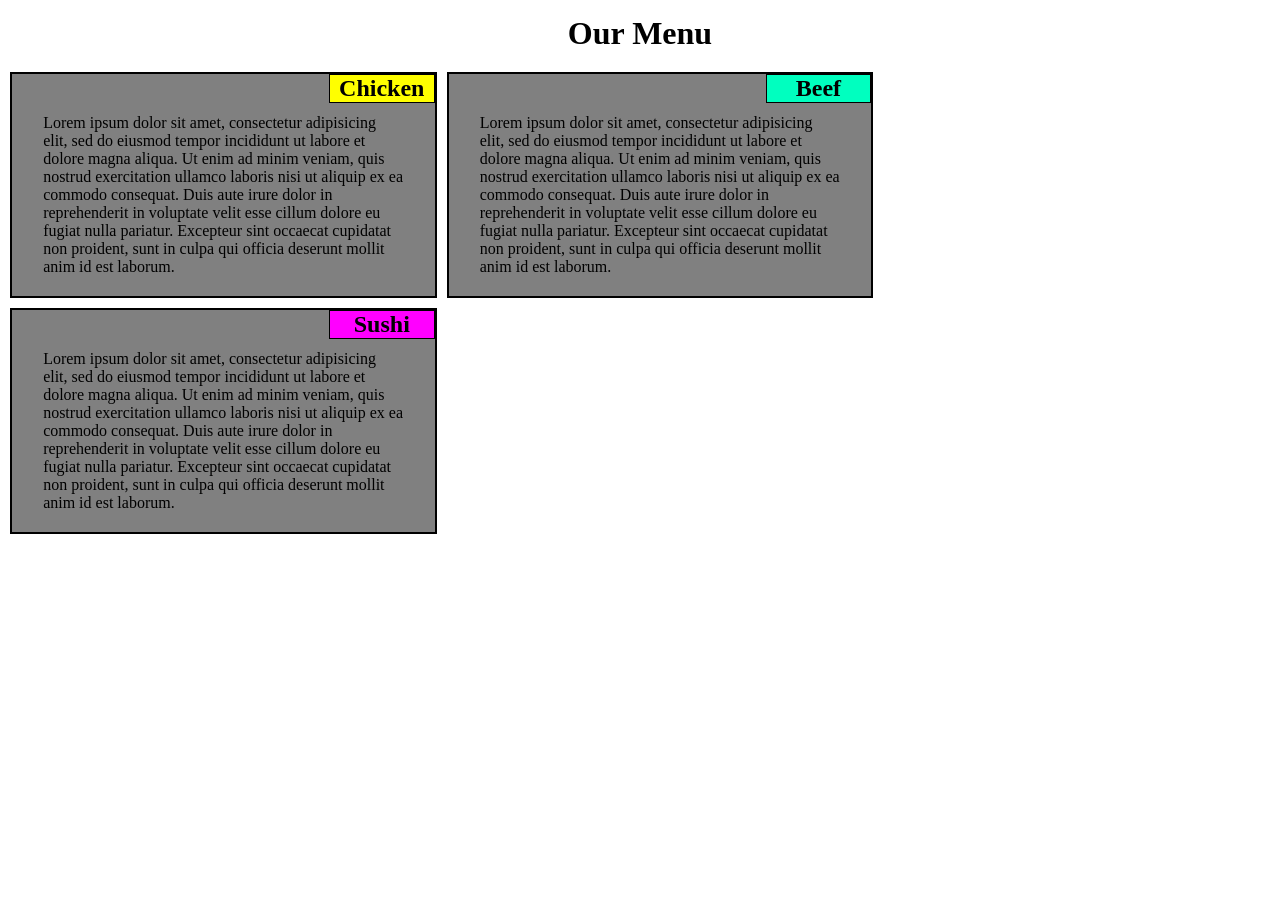
<file: mod_2_solution/index.html>
<!DOCTYPE html>
<html lang=zxx>
<head>
	<meta charset="utf-8">
	<meta name="viewport" content="width=device-width,initial scale=1">
	<title>Module2 solution</title>
	<link rel="Stylesheet" href="style.css">
</head>
<body>
	

	<h1>Our Menu</h1>
	<div class="row">
	
		<div class="col-lg-4 col-md-6">
			<h2 class="one" >Chicken</h2>
			<p>Lorem ipsum dolor sit amet, consectetur adipisicing elit, sed do eiusmod
			tempor incididunt ut labore et dolore magna aliqua. Ut enim ad minim veniam,
			quis nostrud exercitation ullamco laboris nisi ut aliquip ex ea commodo
			consequat. Duis aute irure dolor in reprehenderit in voluptate velit esse
			cillum dolore eu fugiat nulla pariatur. Excepteur sint occaecat cupidatat non
			proident, sunt in culpa qui officia deserunt mollit anim id est laborum.</p></div>
		
		<div class="col-lg-4 col-md-6">
			<h2 class="two">Beef</h2>
			<p>Lorem ipsum dolor sit amet, consectetur adipisicing elit, sed do eiusmod
			tempor incididunt ut labore et dolore magna aliqua. Ut enim ad minim veniam,
			quis nostrud exercitation ullamco laboris nisi ut aliquip ex ea commodo
			consequat. Duis aute irure dolor in reprehenderit in voluptate velit esse
			cillum dolore eu fugiat nulla pariatur. Excepteur sint occaecat cupidatat non
			proident, sunt in culpa qui officia deserunt mollit anim id est laborum.</p></div>

		<div class="col-lg-4 col-md-6">
			<h2 class="three">Sushi</h2>
			<p>Lorem ipsum dolor sit amet, consectetur adipisicing elit, sed do eiusmod
			tempor incididunt ut labore et dolore magna aliqua. Ut enim ad minim veniam,
			quis nostrud exercitation ullamco laboris nisi ut aliquip ex ea commodo
			consequat. Duis aute irure dolor in reprehenderit in voluptate velit esse
			cillum dolore eu fugiat nulla pariatur. Excepteur sint occaecat cupidatat non
			proident, sunt in culpa qui officia deserunt mollit anim id est laborum. </p></div>
	</div>

</body>
</html>
</file>
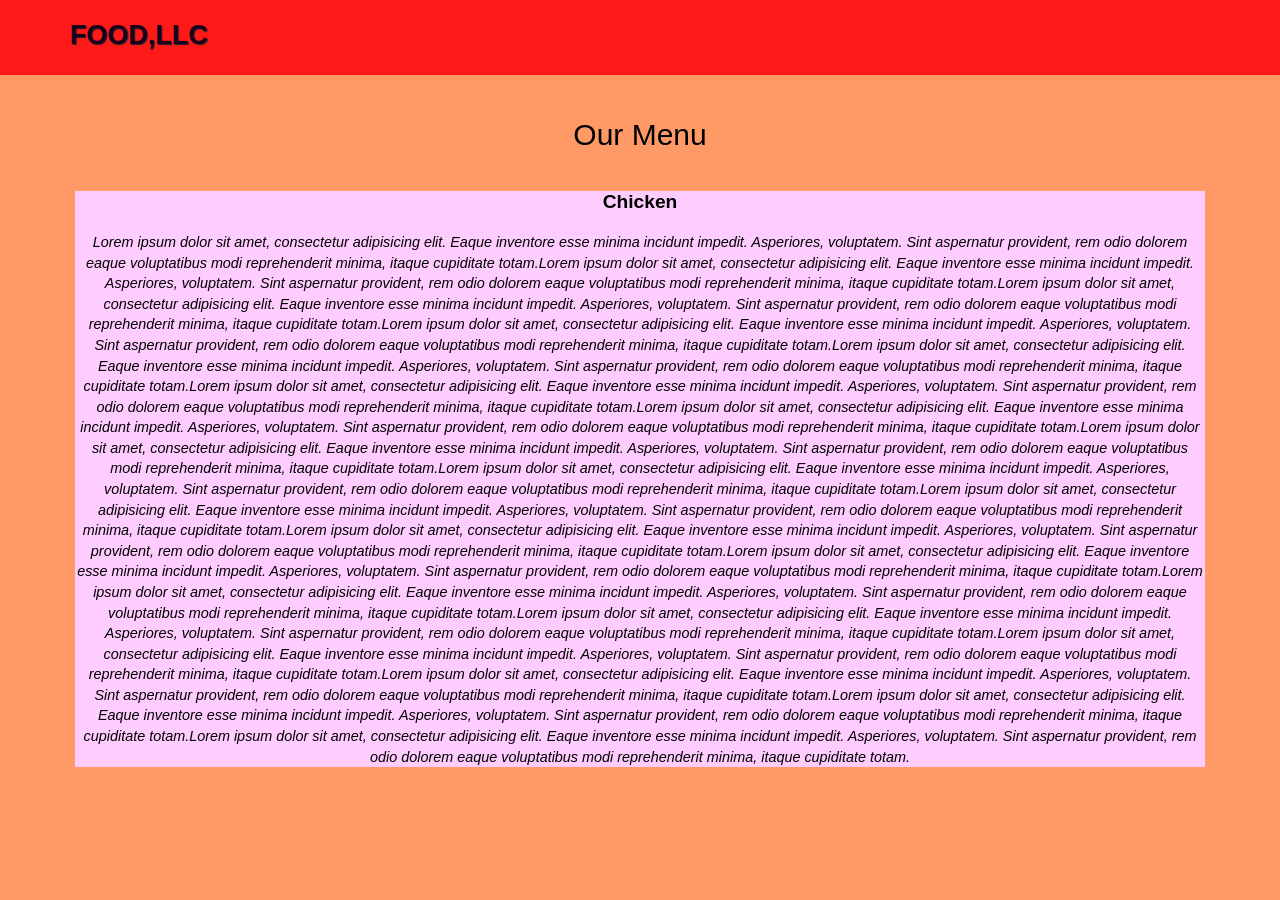
<file: mod_3_solution/index.html>
<!doctype html>
<html lang="en">
	<head>
		<meta charset="utf-8">
		<meta http-equiv="X-UA-Compatible" content="IE=edge">
		<meta name="viewport" content="width=device-width, initial-scale=1">
		<title>Assignment solution for module 3</title>
		
		
		<!-- Latest compiled and minified CSS -->
		<link rel="stylesheet" href="https://maxcdn.bootstrapcdn.com/bootstrap/3.4.1/css/bootstrap.min.css">
		<link rel="stylesheet" href="style.css">
		<!-- jQuery library -->
		<script src="https://ajax.googleapis.com/ajax/libs/jquery/3.5.1/jquery.min.js"></script>

		<!-- Latest compiled JavaScript -->
		<script src="https://maxcdn.bootstrapcdn.com/bootstrap/3.4.1/js/bootstrap.min.js"></script>
		
	</head>
	<body>
		<header>
			<nav id="header-nav" class="navbar navbar-default">
				<div class="container">
					
					<div class="navbar-brand">
						<a href="index.html" class="pull-left"><h1>Food,LLC</h1></a> <!--PUTTING THE RESTAURANTS NAME-->
						
					</div>
					<button type="button" class="navbar-toggle collapsed" data-toggle="collapse" data-target="#collapsable-nav" aria-expanded="false"> <!--PUTTING THE COLLAPSIBLE MENU-->
						<span class="sr-only">Toggle navigation</span>
						<span class="icon-bar"></span>
						<span class="icon-bar"></span>
						<span class="icon-bar"></span>
					</button>
				</div>
			</nav>
		</header>
			<div id="dropdown" class="container">
				<div id="collapsable-nav" class="collapse navbar-collapse">
					<ul id="nav-list" class="nav navbar-nav navbar-right">
					
					<div class="col-xs-12">
						
						<li class="visible-xs">
							<a href="#">
							Chicken
						</a>
					</li>
					</div>

					<div class="col-xs-12">
						<li class="visible-xs">
							<a href="#">
								Beef
							</a>
						</li>
					</div>
					<div class="col-xs-12">
							<li class="visible-xs">
								<a href="#">
									Sushi
								</a>
							</li>
					</div>
					</ul>
				</div>
			</div>	


			<div id="main-content" class="container">	
				<h2 id="menu-title" class="text-center">Our Menu</h2>

				<section class="row">
					<div class=" item-box scol-xs-12">
					<h3 class="item-title">Chicken</h3>
            <p class="item-details">Lorem ipsum dolor sit amet, consectetur adipisicing elit. Eaque inventore esse minima incidunt impedit. Asperiores, voluptatem. Sint aspernatur provident, rem odio dolorem eaque voluptatibus modi reprehenderit minima, itaque cupiditate totam.Lorem ipsum dolor sit amet, consectetur adipisicing elit. Eaque inventore esse minima incidunt impedit. Asperiores, voluptatem. Sint aspernatur provident, rem odio dolorem eaque voluptatibus modi reprehenderit minima, itaque cupiditate totam.Lorem ipsum dolor sit amet, consectetur adipisicing elit. Eaque inventore esse minima incidunt impedit. Asperiores, voluptatem. Sint aspernatur provident, rem odio dolorem eaque voluptatibus modi reprehenderit minima, itaque cupiditate totam.Lorem ipsum dolor sit amet, consectetur adipisicing elit. Eaque inventore esse minima incidunt impedit. Asperiores, voluptatem. Sint aspernatur provident, rem odio dolorem eaque voluptatibus modi reprehenderit minima, itaque cupiditate totam.Lorem ipsum dolor sit amet, consectetur adipisicing elit. Eaque inventore esse minima incidunt impedit. Asperiores, voluptatem. Sint aspernatur provident, rem odio dolorem eaque voluptatibus modi reprehenderit minima, itaque cupiditate totam.Lorem ipsum dolor sit amet, consectetur adipisicing elit. Eaque inventore esse minima incidunt impedit. Asperiores, voluptatem. Sint aspernatur provident, rem odio dolorem eaque voluptatibus modi reprehenderit minima, itaque cupiditate totam.Lorem ipsum dolor sit amet, consectetur adipisicing elit. Eaque inventore esse minima incidunt impedit. Asperiores, voluptatem. Sint aspernatur provident, rem odio dolorem eaque voluptatibus modi reprehenderit minima, itaque cupiditate totam.Lorem ipsum dolor sit amet, consectetur adipisicing elit. Eaque inventore esse minima incidunt impedit. Asperiores, voluptatem. Sint aspernatur provident, rem odio dolorem eaque voluptatibus modi reprehenderit minima, itaque cupiditate totam.Lorem ipsum dolor sit amet, consectetur adipisicing elit. Eaque inventore esse minima incidunt impedit. Asperiores, voluptatem. Sint aspernatur provident, rem odio dolorem eaque voluptatibus modi reprehenderit minima, itaque cupiditate totam.Lorem ipsum dolor sit amet, consectetur adipisicing elit. Eaque inventore esse minima incidunt impedit. Asperiores, voluptatem. Sint aspernatur provident, rem odio dolorem eaque voluptatibus modi reprehenderit minima, itaque cupiditate totam.Lorem ipsum dolor sit amet, consectetur adipisicing elit. Eaque inventore esse minima incidunt impedit. Asperiores, voluptatem. Sint aspernatur provident, rem odio dolorem eaque voluptatibus modi reprehenderit minima, itaque cupiditate totam.Lorem ipsum dolor sit amet, consectetur adipisicing elit. Eaque inventore esse minima incidunt impedit. Asperiores, voluptatem. Sint aspernatur provident, rem odio dolorem eaque voluptatibus modi reprehenderit minima, itaque cupiditate totam.Lorem ipsum dolor sit amet, consectetur adipisicing elit. Eaque inventore esse minima incidunt impedit. Asperiores, voluptatem. Sint aspernatur provident, rem odio dolorem eaque voluptatibus modi reprehenderit minima, itaque cupiditate totam.Lorem ipsum dolor sit amet, consectetur adipisicing elit. Eaque inventore esse minima incidunt impedit. Asperiores, voluptatem. Sint aspernatur provident, rem odio dolorem eaque voluptatibus modi reprehenderit minima, itaque cupiditate totam.Lorem ipsum dolor sit amet, consectetur adipisicing elit. Eaque inventore esse minima incidunt impedit. Asperiores, voluptatem. Sint aspernatur provident, rem odio dolorem eaque voluptatibus modi reprehenderit minima, itaque cupiditate totam.Lorem ipsum dolor sit amet, consectetur adipisicing elit. Eaque inventore esse minima incidunt impedit. Asperiores, voluptatem. Sint aspernatur provident, rem odio dolorem eaque voluptatibus modi reprehenderit minima, itaque cupiditate totam.Lorem ipsum dolor sit amet, consectetur adipisicing elit. Eaque inventore esse minima incidunt impedit. Asperiores, voluptatem. Sint aspernatur provident, rem odio dolorem eaque voluptatibus modi reprehenderit minima, itaque cupiditate totam.Lorem ipsum dolor sit amet, consectetur adipisicing elit. Eaque inventore esse minima incidunt impedit. Asperiores, voluptatem. Sint aspernatur provident, rem odio dolorem eaque voluptatibus modi reprehenderit minima, itaque cupiditate totam.</p> 
			</div>
		</section>
	</body>
</html>
</file>
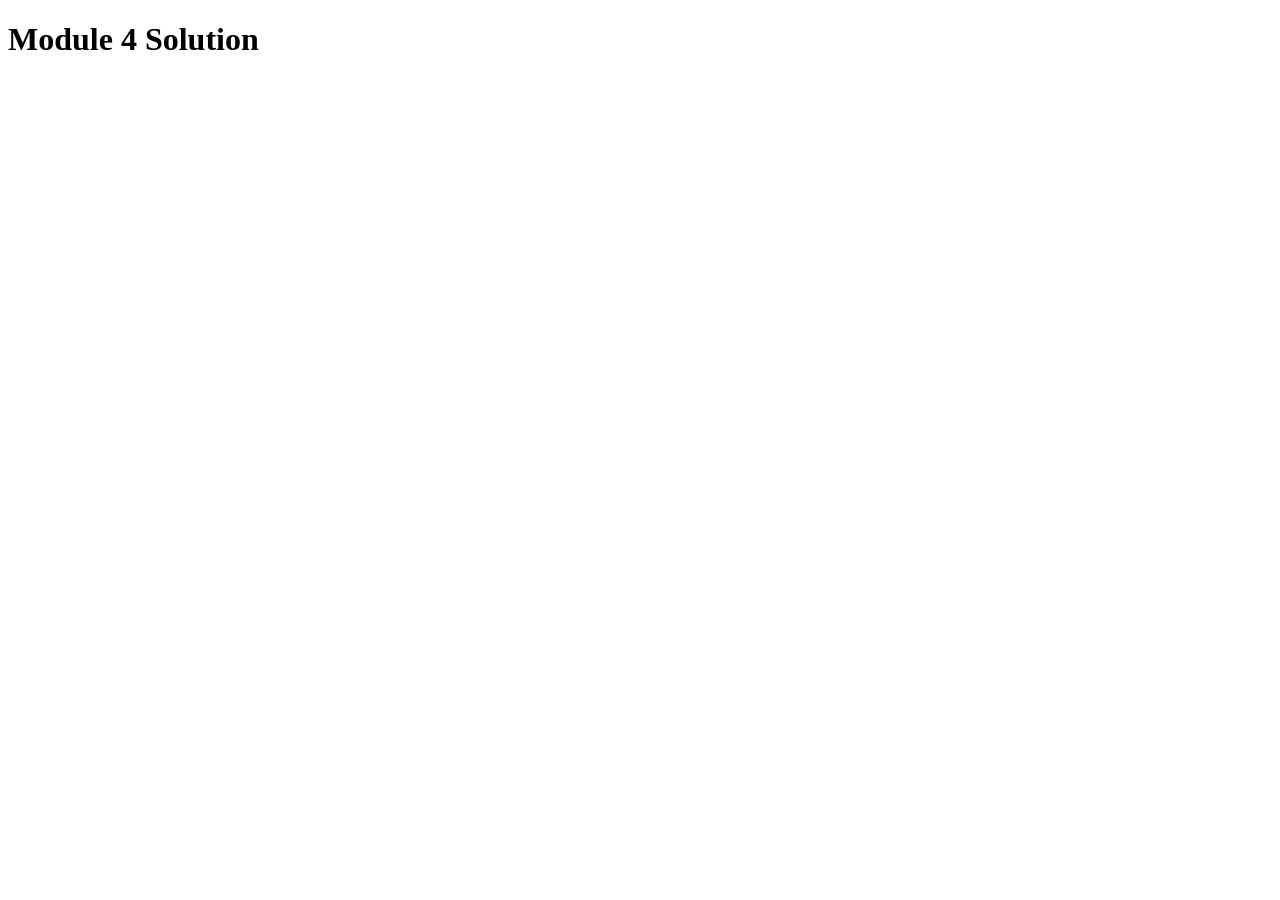
<file: mod_4_solution/index.html>
<!DOCTYPE html>
<html>
<head>
  <meta charset="utf-8">
  <title>Module 4 Solution</title>
  <script src="SpeakHello.js"></script>
  <script src="SpeakGoodBye.js"></script>
  <script src="script.js"></script>
</head>
<body>
  <h1>Module 4 Solution</h1>
</body>
</html>
</file>
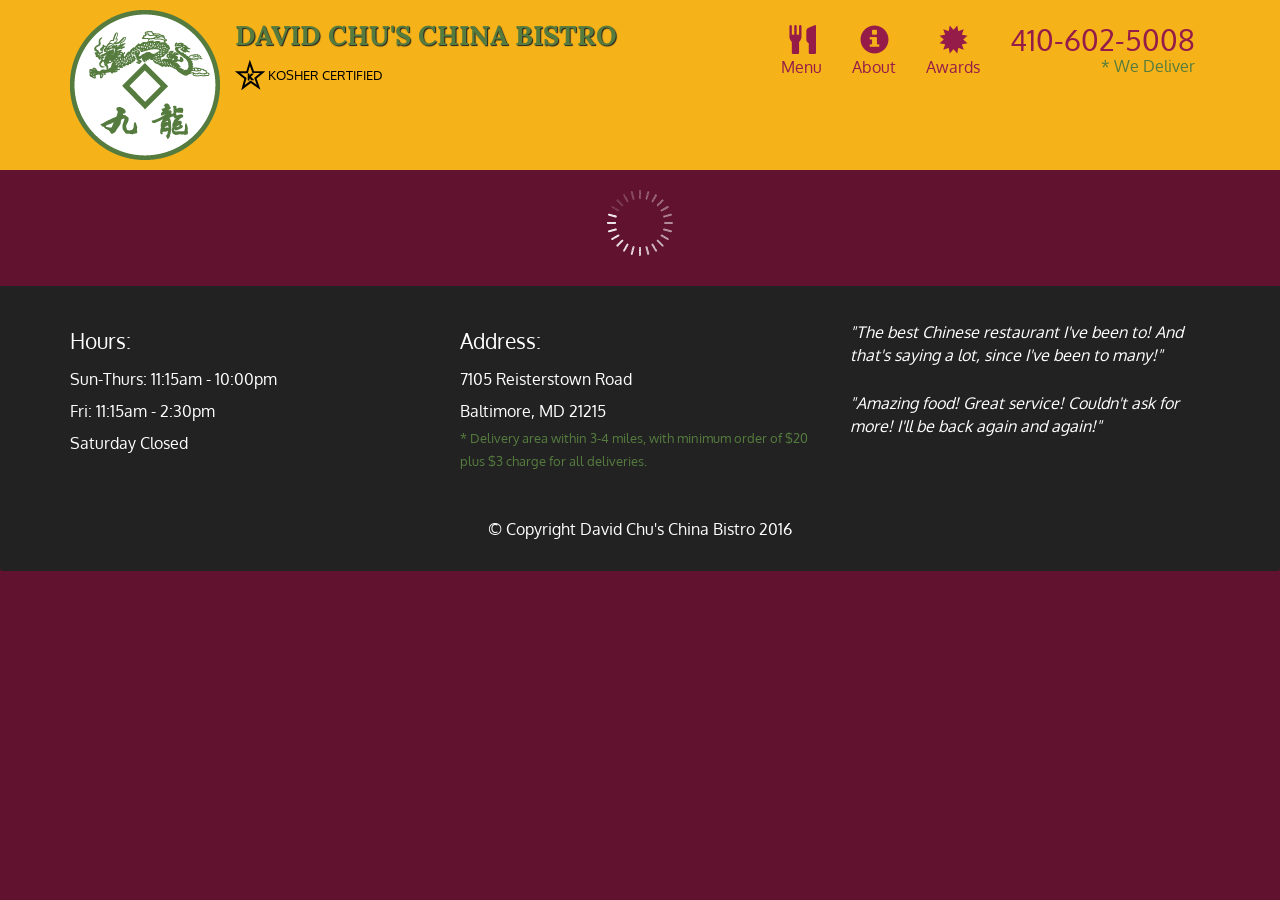
<file: mod_5_solution/index.html>
<!doctype html>
<html lang="en">
  <head>
    <meta charset="utf-8">
    <meta http-equiv="X-UA-Compatible" content="IE=edge">
    <meta name="viewport" content="width=device-width, initial-scale=1">
    <title>David Chu's China Bistro</title>
    <link rel="stylesheet" href="css/bootstrap.min.css">
    <link rel="stylesheet" href="css/styles.css">
    <link href='https://fonts.googleapis.com/css?family=Oxygen:400,300,700' rel='stylesheet' type='text/css'>
    <link href='https://fonts.googleapis.com/css?family=Lora' rel='stylesheet' type='text/css'>
  </head>
<body>
  <header>
    <nav id="header-nav" class="navbar navbar-default">
      <div class="container">
        <div class="navbar-header">
          <a href="index.html" class="pull-left visible-md visible-lg">
            <div id="logo-img" alt="Logo image"></div>
          </a>

          <div class="navbar-brand">
            <a href="index.html"><h1>David Chu's China Bistro</h1></a>
            <p>
              <img src="images/star-k-logo.png" alt="Kosher certification">
              <span>Kosher Certified</span>
            </p>
          </div>

          <button id="navbarToggle" type="button" class="navbar-toggle collapsed" data-toggle="collapse" data-target="#collapsable-nav" aria-expanded="false">
            <span class="sr-only">Toggle navigation</span>
            <span class="icon-bar"></span>
            <span class="icon-bar"></span>
            <span class="icon-bar"></span>
          </button>
        </div>
        
        <div id="collapsable-nav" class="collapse navbar-collapse">
           <ul id="nav-list" class="nav navbar-nav navbar-right">
            <li id="navHomeButton" class="visible-xs active">
              <a href="index.html">
                <span class="glyphicon glyphicon-home"></span> Home</a>
            </li>
            <li id="navMenuButton">
              <a href="#" onclick="$dc.loadMenuCategories();">
                <span class="glyphicon glyphicon-cutlery"></span><br class="hidden-xs"> Menu</a>
            </li>
            <li>
              <a href="#">
                <span class="glyphicon glyphicon-info-sign"></span><br class="hidden-xs"> About</a>
            </li>
            <li>
              <a href="#">
                <span class="glyphicon glyphicon-certificate"></span><br class="hidden-xs"> Awards</a>
            </li>
            <li id="phone" class="hidden-xs">
              <a href="tel:410-602-5008">
                <span>410-602-5008</span></a><div>* We Deliver</div>
            </li>
          </ul><!-- #nav-list -->
        </div><!-- .collapse .navbar-collapse -->
      </div><!-- .container -->
    </nav><!-- #header-nav -->
  </header>

  <div id="call-btn" class="visible-xs">
    <a class="btn" href="tel:410-602-5008">
    <span class="glyphicon glyphicon-earphone"></span>
    410-602-5008
    </a>
  </div>
  <div id="xs-deliver" class="text-center visible-xs">* We Deliver</div>

  <div id="main-content" class="container"></div>

  <footer class="panel-footer">
    <div class="container">
      <div class="row">
        <section id="hours" class="col-sm-4">
          <span>Hours:</span><br>
          Sun-Thurs: 11:15am - 10:00pm<br>
          Fri: 11:15am - 2:30pm<br>
          Saturday Closed
          <hr class="visible-xs">
        </section>
        <section id="address" class="col-sm-4">
          <span>Address:</span><br>
          7105 Reisterstown Road<br>
          Baltimore, MD 21215
          <p>* Delivery area within 3-4 miles, with minimum order of $20 plus $3 charge for all deliveries.</p>
          <hr class="visible-xs">
        </section>
        <section id="testimonials" class="col-sm-4">
          <p>"The best Chinese restaurant I've been to! And that's saying a lot, since I've been to many!"</p>
          <p>"Amazing food! Great service! Couldn't ask for more! I'll be back again and again!"</p>
        </section>
      </div>
      <div class="text-center">&copy; Copyright David Chu's China Bistro 2016</div>
    </div>
  </footer>

  <!-- jQuery (Bootstrap JS plugins depend on it) -->
  <script src="js/jquery-2.1.4.min.js"></script>
  <script src="js/bootstrap.min.js"></script>
  <script src="js/ajax-utils.js"></script>
  <script src="js/script.js"></script>
</body>
</html>
</file>
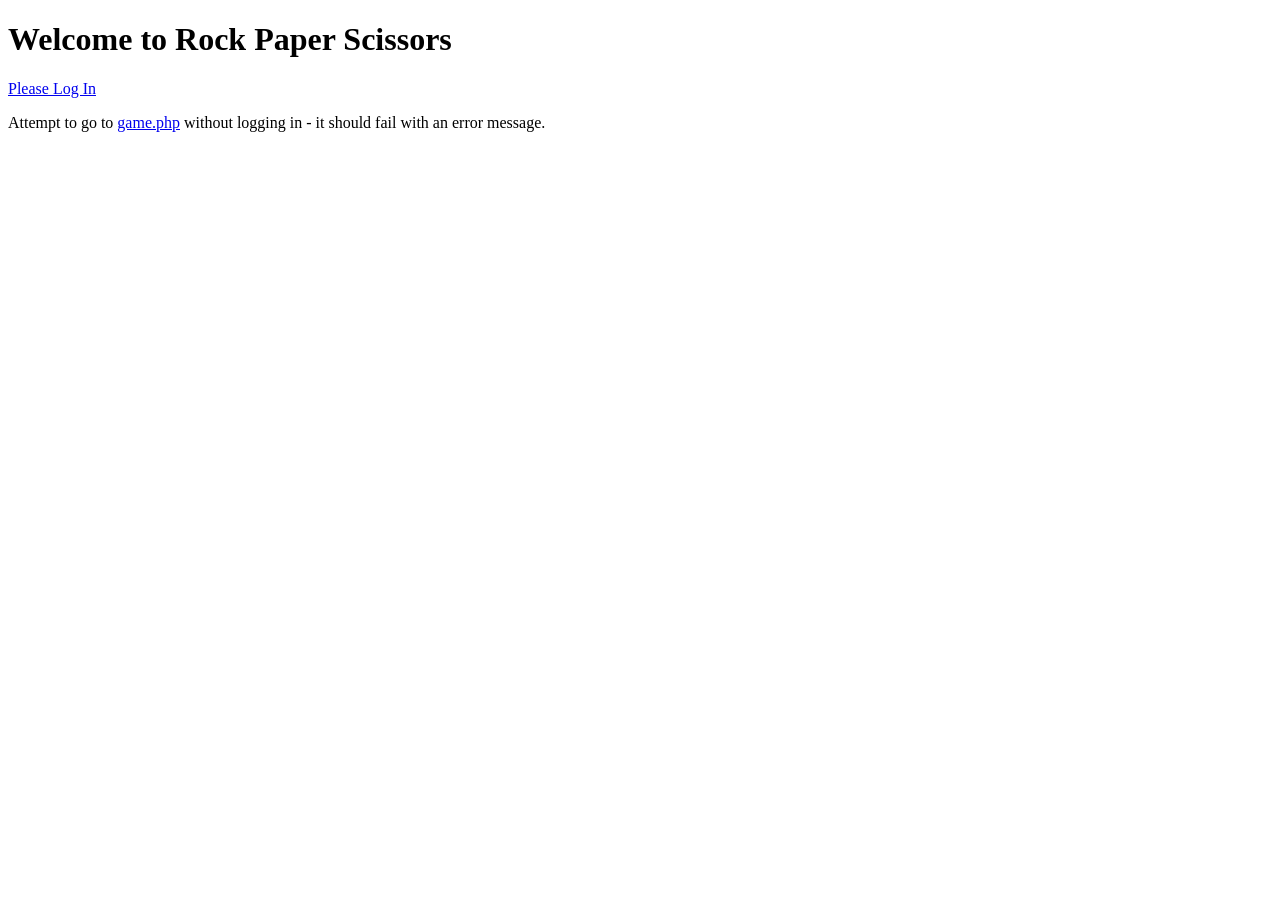
<file: RockPaperScissors/index.html>
<!DOCTYPE html>
<html>
	<head>
		<title>Meghna Dutta 82cdf867- Broken Rock Paper Scissors</title>
		<?php require_once "bootstrap.php"; ?>
	</head>
	<body>
		<div class="container">

		<h1>Welcome to Rock Paper Scissors</h1>
		<p>
			<a href="login.php">Please Log In</a>
		</p>
		<p>
			Attempt to go to <a href="game.php">game.php</a> without logging in - it should fail with an error message.
		</p>

		</div>
	</body>
</html>
</file>
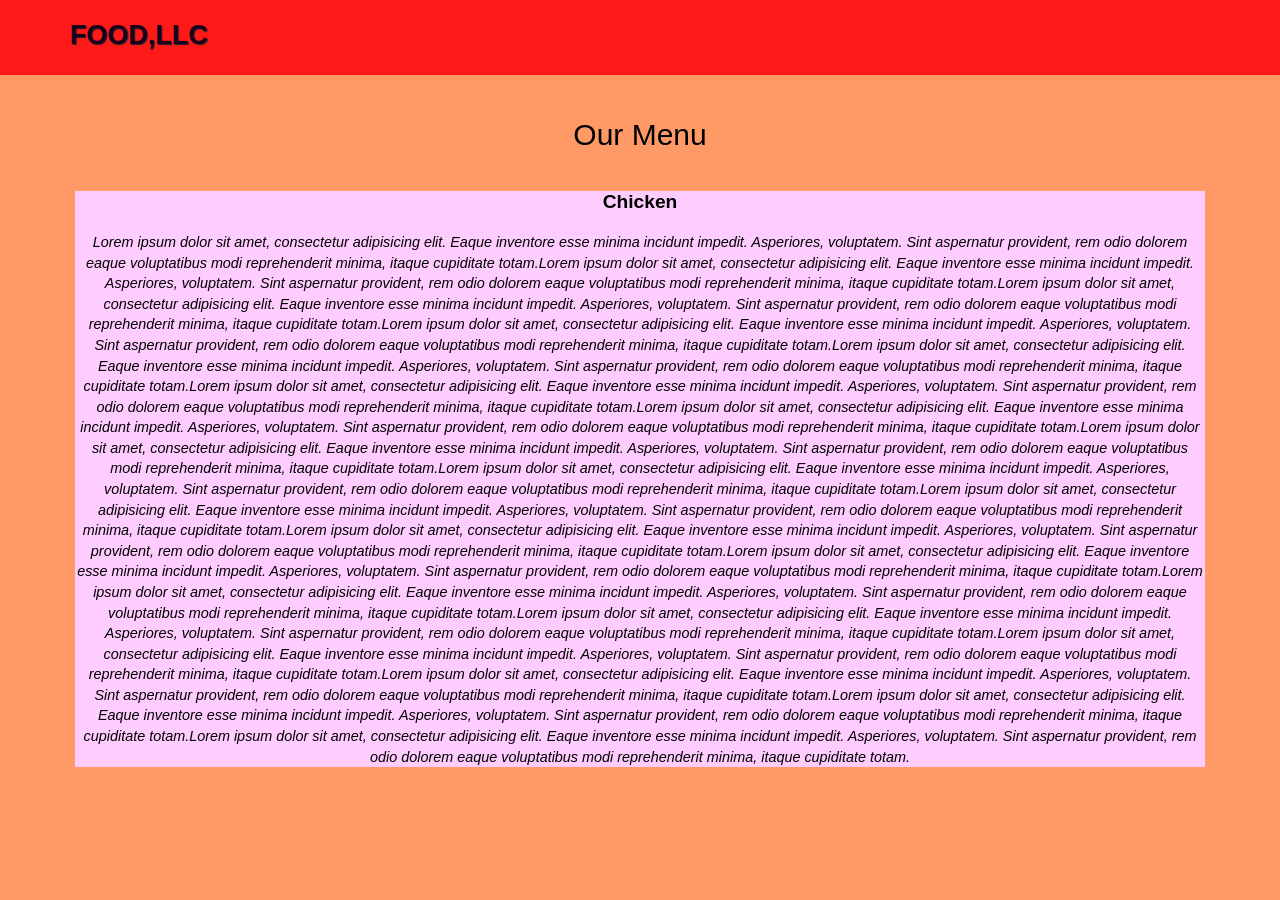
<file: mod_3_solution/index1.html>
<!doctype html>
<html lang="en">
	<head>
		<meta charset="utf-8">
		<meta http-equiv="X-UA-Compatible" content="IE=edge">
		<meta name="viewport" content="width=device-width, initial-scale=1">
		<title>Assignment solution for module 3</title>
		
		
		<!-- Latest compiled and minified CSS -->
		<link rel="stylesheet" href="https://maxcdn.bootstrapcdn.com/bootstrap/3.4.1/css/bootstrap.min.css">
		<link rel="stylesheet" href="styles1.css">
		<!-- jQuery library -->
		<script src="https://ajax.googleapis.com/ajax/libs/jquery/3.5.1/jquery.min.js"></script>

		<!-- Latest compiled JavaScript -->
		<script src="https://maxcdn.bootstrapcdn.com/bootstrap/3.4.1/js/bootstrap.min.js"></script>
		
	</head>
	<body>
		<header>
			<nav id="header-nav" class="navbar navbar-default">
				<div class="container">
					
					<div class="navbar-brand">
						<a href="index1.html" class="pull-left"><h1>Food,LLC</h1></a> <!--PUTTING THE RESTAURANTS NAME-->
						
					</div>
					<button type="button" class="navbar-toggle collapsed" data-toggle="collapse" data-target="#collapsable-nav" aria-expanded="false"> <!--PUTTING THE COLLAPSIBLE MENU-->
						<span class="sr-only">Toggle navigation</span>
						<span class="icon-bar"></span>
						<span class="icon-bar"></span>
						<span class="icon-bar"></span>
					</button>
				</div>
			</nav>
		</header>
			<div id="dropdown" class="container">
				<div id="collapsable-nav" class="collapse navbar-collapse">
					<ul id="nav-list" class="nav navbar-nav navbar-right">
					
					<div class="col-xs-12">
						
						<li class="visible-xs">
							<a href="#">
							Chicken
						</a>
					</li>
					</div>

					<div class="col-xs-12">
						<li class="visible-xs">
							<a href="#">
								Beef
							</a>
						</li>
					</div>
					<div class="col-xs-12">
							<li class="visible-xs">
								<a href="#">
									Sushi
								</a>
							</li>
					</div>
					</ul>
				</div>
			</div>	


			<div id="main-content" class="container">	
				<h2 id="menu-title" class="text-center">Our Menu</h2>

				<section class="row">
					<div class=" item-box scol-xs-12">
					<h3 class="item-title">Chicken</h3>
            <p class="item-details">Lorem ipsum dolor sit amet, consectetur adipisicing elit. Eaque inventore esse minima incidunt impedit. Asperiores, voluptatem. Sint aspernatur provident, rem odio dolorem eaque voluptatibus modi reprehenderit minima, itaque cupiditate totam.Lorem ipsum dolor sit amet, consectetur adipisicing elit. Eaque inventore esse minima incidunt impedit. Asperiores, voluptatem. Sint aspernatur provident, rem odio dolorem eaque voluptatibus modi reprehenderit minima, itaque cupiditate totam.Lorem ipsum dolor sit amet, consectetur adipisicing elit. Eaque inventore esse minima incidunt impedit. Asperiores, voluptatem. Sint aspernatur provident, rem odio dolorem eaque voluptatibus modi reprehenderit minima, itaque cupiditate totam.Lorem ipsum dolor sit amet, consectetur adipisicing elit. Eaque inventore esse minima incidunt impedit. Asperiores, voluptatem. Sint aspernatur provident, rem odio dolorem eaque voluptatibus modi reprehenderit minima, itaque cupiditate totam.Lorem ipsum dolor sit amet, consectetur adipisicing elit. Eaque inventore esse minima incidunt impedit. Asperiores, voluptatem. Sint aspernatur provident, rem odio dolorem eaque voluptatibus modi reprehenderit minima, itaque cupiditate totam.Lorem ipsum dolor sit amet, consectetur adipisicing elit. Eaque inventore esse minima incidunt impedit. Asperiores, voluptatem. Sint aspernatur provident, rem odio dolorem eaque voluptatibus modi reprehenderit minima, itaque cupiditate totam.Lorem ipsum dolor sit amet, consectetur adipisicing elit. Eaque inventore esse minima incidunt impedit. Asperiores, voluptatem. Sint aspernatur provident, rem odio dolorem eaque voluptatibus modi reprehenderit minima, itaque cupiditate totam.Lorem ipsum dolor sit amet, consectetur adipisicing elit. Eaque inventore esse minima incidunt impedit. Asperiores, voluptatem. Sint aspernatur provident, rem odio dolorem eaque voluptatibus modi reprehenderit minima, itaque cupiditate totam.Lorem ipsum dolor sit amet, consectetur adipisicing elit. Eaque inventore esse minima incidunt impedit. Asperiores, voluptatem. Sint aspernatur provident, rem odio dolorem eaque voluptatibus modi reprehenderit minima, itaque cupiditate totam.Lorem ipsum dolor sit amet, consectetur adipisicing elit. Eaque inventore esse minima incidunt impedit. Asperiores, voluptatem. Sint aspernatur provident, rem odio dolorem eaque voluptatibus modi reprehenderit minima, itaque cupiditate totam.Lorem ipsum dolor sit amet, consectetur adipisicing elit. Eaque inventore esse minima incidunt impedit. Asperiores, voluptatem. Sint aspernatur provident, rem odio dolorem eaque voluptatibus modi reprehenderit minima, itaque cupiditate totam.Lorem ipsum dolor sit amet, consectetur adipisicing elit. Eaque inventore esse minima incidunt impedit. Asperiores, voluptatem. Sint aspernatur provident, rem odio dolorem eaque voluptatibus modi reprehenderit minima, itaque cupiditate totam.Lorem ipsum dolor sit amet, consectetur adipisicing elit. Eaque inventore esse minima incidunt impedit. Asperiores, voluptatem. Sint aspernatur provident, rem odio dolorem eaque voluptatibus modi reprehenderit minima, itaque cupiditate totam.Lorem ipsum dolor sit amet, consectetur adipisicing elit. Eaque inventore esse minima incidunt impedit. Asperiores, voluptatem. Sint aspernatur provident, rem odio dolorem eaque voluptatibus modi reprehenderit minima, itaque cupiditate totam.Lorem ipsum dolor sit amet, consectetur adipisicing elit. Eaque inventore esse minima incidunt impedit. Asperiores, voluptatem. Sint aspernatur provident, rem odio dolorem eaque voluptatibus modi reprehenderit minima, itaque cupiditate totam.Lorem ipsum dolor sit amet, consectetur adipisicing elit. Eaque inventore esse minima incidunt impedit. Asperiores, voluptatem. Sint aspernatur provident, rem odio dolorem eaque voluptatibus modi reprehenderit minima, itaque cupiditate totam.Lorem ipsum dolor sit amet, consectetur adipisicing elit. Eaque inventore esse minima incidunt impedit. Asperiores, voluptatem. Sint aspernatur provident, rem odio dolorem eaque voluptatibus modi reprehenderit minima, itaque cupiditate totam.Lorem ipsum dolor sit amet, consectetur adipisicing elit. Eaque inventore esse minima incidunt impedit. Asperiores, voluptatem. Sint aspernatur provident, rem odio dolorem eaque voluptatibus modi reprehenderit minima, itaque cupiditate totam.</p> 
			</div>
		</section>
	</body>
</html>
</file>
<file: mod_2_solution/style.css>
*{
	box-sizing: border-box;
	margin:0;
	padding: 0;
	
}
h1{
	margin-bottom: 15px;
	margin-top:15px;
	text-align: center;
}

div{
	background-color: gray;
	margin:5px;
	position:relative;
	
}
.row {
  width: 100%;
}

h2{
	position: absolute;
	top:0;
	right:0;
	margin-bottom: 10px;
	width:25%;
	border:1px solid black;
	text-align: center;

}
p{
	padding:20px 10px 10px 10px;
	margin:20px 10px 10px 10px;
	width:90%;
	margin-right: auto;
	margin-left:auto;
}
@media (min-width: 992px) {
  .col-lg-1, .col-lg-2, .col-lg-3, .col-lg-4, .col-lg-5, .col-lg-6, .col-lg-7, .col-lg-8, .col-lg-9, .col-lg-10, .col-lg-11, .col-lg-12 {
    float: left;
    border: 2px solid black;
  }
  .col-lg-1 {
    width: 8.33%;
  }
  .col-lg-2 {
    width: 16.66%;
  }
  .col-lg-3 {
    width: 25%;
  }
  .col-lg-4 {
    width: 33.33%;
  }
  .col-lg-5 {
    width: 41.66%;
  }
  .col-lg-6 {
    width: 50%;
  }
  .col-lg-7 {
    width: 58.33%;
  }
  .col-lg-8 {
    width: 66.66%;
  }
  .col-lg-9 {
    width: 74.99%;
  }
  .col-lg-10 {
    width: 83.33%;
  }
  .col-lg-11 {
    width: 91.66%;
  }
  .col-lg-12 {
    width: 100%;
  }
}

@media (min-width: 768px) and (max-width: 991px) {
  .col-md-1, .col-md-2, .col-md-3, .col-md-4, .col-md-5, .col-md-6, .col-md-7, .col-md-8, .col-md-9, .col-md-10, .col-md-11, .col-md-12 {
    float: left;
    border: 2px solid black;
  }
  .col-md-1 {
    width: 8.33%;
  }
  .col-md-2 {
    width: 16.66%;
  }
  .col-md-3 {
    width: 25%;
  }
  .col-md-4 {
    width: 33.33%;
  }
  .col-md-5 {
    width: 41.66%;
  }
  .col-md-6 {
    width: 50%;
  }
  .col-md-7 {
    width: 58.33%;
  }
  .col-md-8 {
    width: 66.66%;
  }
  .col-md-9 {
    width: 74.99%;
  }
  .col-md-10 {
    width: 83.33%;
  }
  .col-md-11 {
    width: 91.66%;
  }
  .col-md-12 {
    width: 100%;
  }
}

.one{
	background-color: #ffff00;
	color:black;
}
.two{
	background-color: #00ffbf;
	color:black;
}
.three{
	background-color: #ff00ff;
	color:black;
}
</file>
<file: mod_3_solution/style.css>
body{
	font-size: 16px;
	color:black;
	background-color: #ff9966;
	font-family: 'Georgia',sans-serif;
	box-sizing: border-box;
}
#header-nav{
	background-color: #ff1a1a;
	border-radius: 0;
	border: 0;
}
.navbar-brand{
	padding-top:25px;
	padding-bottom: 20px;
	margin-bottom: 25px;
}
.navbar-brand h1{
	color:#1a001a;
	font-size: 1.5em;
	font-weight: bold;
	text-transform: uppercase;
	text-shadow: 1px 1px 1px #222;
	margin-top: 0;
	margin-bottom: 0;
	line-height: .75;
}
.navbar-brand a:hover, .navbar-brand a:focus{
	text-decoration: none;
}
#nav-list{
	margin-top: 0;
}
#nav-list a{
	color: black;
	font-weight: bold;
	text-align: center;
	font-size: 1.2em;
	margin:2px;
}

	#collapsable-nav {
		
		text-align: center;
	}
#menu-title{
		margin-bottom: 20px;
	}
.item-box {
  margin: 20px;
  background-color: #ffccff

}
.item-title {
  margin: 0 0 20px;
  text-align: center;
  font-weight: bold;
  font-size: 1.2em;
}
.item-details {
  font-size: .9em;
  font-style: italic;
  text-align: center;
}
	

@media(max-width: 767px){
	#dropdown {
	margin-top: 0;
	padding-top: 0;
	}
	 #nav-list .visible-xs{
		border:1px solid black;
		margin-bottom: 1px
		
	}
	#nav-list .visible-xs a:hover{
	background: #E7E7E7;
	text-decoration: none;
}
}
</file>
<file: mod_5_solution/css/styles.css>
body {
  font-size: 16px;
  color: #fff;
  background-color: #61122f;
  font-family: 'Oxygen', sans-serif;
}

/** HEADER **/
#header-nav {
  background-color: #f6b319;
  border-radius: 0;
  border: 0;
}

#logo-img {
  background: url('../images/restaurant-logo_large.png') no-repeat;
  width: 150px;
  height: 150px;
  margin: 10px 15px 10px 0;
}

.navbar-brand {
  padding-top: 25px;
}
.navbar-brand h1 { /* Restaurant name */
  font-family: 'Lora', serif;
  color: #557c3e;
  font-size: 1.5em;
  text-transform: uppercase;
  font-weight: bold;
  text-shadow: 1px 1px 1px #222;
  margin-top: 0;
  margin-bottom: 0;
  line-height: .75;
}
.navbar-brand a:hover, .navbar-brand a:focus {
  text-decoration: none;
}
.navbar-brand p { /* Kosher cert */
  color: #000;
  text-transform: uppercase;
  font-size: .7em;
  margin-top: 15px;
}
.navbar-brand p span { /* Star-K */
  vertical-align: middle;
}

#nav-list {
  margin-top: 10px;
}
#nav-list a {
  color: #951C49;
  text-align: center;
}
#nav-list a:hover {
  background: #E7E7E7;
}
#nav-list a span {
  font-size: 1.8em;
}

#phone {
  margin-top: 5px;
}
#phone a { /* Phone number */
  text-align: right;
  padding-bottom: 0;
}
#phone div { /* We Deliver */
  color: #557c3e;
  text-align: right;
  padding-right: 15px;
}

.navbar-header button.navbar-toggle, .navbar-header .icon-bar {
  border: 1px solid #61122f;
}
.navbar-header button.navbar-toggle {
  clear: both;
  margin-top: -30px;
}
/* END HEADER */

/* FOOTER */
.panel-footer {
  margin-top: 30px;
  padding-top: 35px;
  padding-bottom: 30px;
  background-color: #222;
  border-top: 0;
}
.panel-footer div.row {
  margin-bottom: 35px;
}
#hours, #address {
  line-height: 2;
}
#hours > span, #address > span {
  font-size: 1.3em;
}
#address p {
  color: #557c3e;
  font-size: .8em;
  line-height: 1.8;
}
#testimonials {
  font-style: italic;
}
#testimonials p:nth-child(2) {
  margin-top: 25px;
}
/* END FOOTER */



/* HOME PAGE */
.container .jumbotron {
  box-shadow: 0 0 50px #3F0C1F;
  border: 2px solid #3F0C1F;
}

#menu-tile, #specials-tile, #map-tile {
  height: 250px;
  width: 100%;
  margin-bottom: 15px;
  position: relative;
  border: 2px solid #3F0C1F;
  overflow: hidden;
}
#menu-tile:hover, #specials-tile:hover, #map-tile:hover {
  box-shadow: 0 1px 5px 1px #cccccc;
}
#menu-tile {
  background: url('../images/menu-tile.jpg') no-repeat;
  background-position: center;
}
#specials-tile {
  background: url('../images/specials-tile.jpg') no-repeat;
  background-position: center;
}
#menu-tile span, #specials-tile span, #map-tile span {
  position: absolute;
  bottom: 0;
  right: 0;
  width: 100%;
  text-align: center;
  font-size: 1.6em;
  text-transform: uppercase;
  background-color: #000;
  color: #fff;
  opacity: .8;
}
/* END HOME PAGE */

/* MENU CATEGORIES PAGE */
.category-tile { 
  position: relative;
  border: 2px solid #3F0C1F;
  overflow: hidden;
  width: 200px;
  height: 200px;
  margin: 0 auto 15px;
}
.category-tile span {
  position: absolute;
  bottom: 0;
  right: 0;
  width: 100%;
  text-align: center;
  font-size: 1.2em;
  text-transform: uppercase;
  background-color: #000;
  color: #fff;
  opacity: .8;
}
.category-tile:hover {
  box-shadow: 0 1px 5px 1px #cccccc;
}

#menu-categories-title + div {
  margin-bottom: 50px;
}
/* END MENU CATEGORIES PAGE */

/* SINGLE CATEGORY PAGE */
.menu-item-tile {
  margin-bottom: 25px;
}
.menu-item-tile hr {
  width: 80%;
}
.menu-item-tile .menu-item-price {
  font-size: 1.1em;
  text-align: right;
  margin-top: -15px;
  margin-right: -15px;
}
.menu-item-tile .menu-item-price span {
  font-size: .6em;
}
.menu-item-photo {
  position: relative;
  border: 2px solid #3F0C1F; 
  overflow: hidden;
  padding: 0;
  margin-right: -15px;
  margin-left: auto;
  margin-bottom: 20px;
  max-width: 250px;
}
.menu-item-photo div {
  position: absolute;
  bottom: 0;
  right: 0;
  width: 80px;
  background-color: #557c3e;
  text-align: center;
}
.menu-item-description {
  padding-right: 30px;
}
h3.menu-item-title {
  margin: 0 0 10px;
}
.menu-item-details {
  font-size: .9em;
  font-style: italic;
}
/* END SINGLE CATEGORY PAGE */


/********** Large devices only **********/
@media (min-width: 1200px) {
  .container .jumbotron {
    background: url('../images/jumbotron_1200.jpg') no-repeat;
    height: 675px;
  }
}

/********** Medium devices only **********/
@media (min-width: 992px) and (max-width: 1199px) {
  /* Header */
  #logo-img {
    background: url('../images/restaurant-logo_medium.png') no-repeat;
    width: 100px;
    height: 100px;
    margin: 5px 5px 5px 0;
  }
  /* End Header */

  /* Home Page */
  .container .jumbotron {
    background: url('../images/jumbotron_992.jpg') no-repeat;
    height: 558px;
  }
  /* End Home Page */
}

/********** Small devices only **********/
@media (min-width: 768px) and (max-width: 991px) {
  /* Home Page */
  .container .jumbotron {
    background: url('../images/jumbotron_768.jpg') no-repeat;
    height: 432px;
  }
  /* End Home Page */
}

/********** Extra small devices only **********/
@media (max-width: 767px) {
  /* Header */
  .navbar-brand {
    padding-top: 10px;
    height: 80px;
  }
  .navbar-brand h1 { /* Restaurant name */
    padding-top: 10px;
    font-size: 5vw; /* 1vw = 1% of viewport width */
  }
  .navbar-brand p { /* Kosher cert */
    font-size: .6em;
    margin-top: 12px;
  }
  .navbar-brand p img { /* Star-K */
    height: 20px;
  }

  #collapsable-nav a { /* Collapsed nav menu text */
    font-size: 1.2em;
  }
  #collapsable-nav a span { /* Collapsed nav menu glyph */
    font-size: 1em;
    margin-right: 5px;
  }

  #call-btn > a {
    font-size: 1.5em;
    display: block;
    margin: 0 20px;
    padding: 10px;
    border: 2px solid #fff;
    background-color: #f6b319;
    color: #951c49;
  }
  #xs-deliver {
    margin-top: 5px;
    font-size: .7em;
    letter-spacing: .1em;
    text-transform: uppercase;
  }
  /* End Header */

  /* Footer */
  .panel-footer section {
    margin-bottom: 30px;
    text-align: center;
  }
  .panel-footer section:nth-child(3) {
    margin-bottom: 0; /* margin already exists on the whole row */
  }
  .panel-footer section hr {
    width: 50%;
  }
  /* End Footer */

  /* Home Page */
  .container .jumbotron {
    margin-top: 30px;
    padding: 0;
  }
  #menu-tile, #specials-tile {
    width: 360px;
    margin: 0 auto 15px;
  }

  .menu-item-photo {
    margin-right: auto;
  }
  .menu-item-tile .menu-item-price {
    text-align: center;
  }
  .menu-item-description {
    text-align: center;;
  }
}


/********** Super extra small devices Only :-) (e.g., iPhone 4) **********/
@media (max-width: 479px) {
  /* Header */
  .navbar-brand h1 { /* Restaurant name */
    padding-top: 5px;
    font-size: 6vw;
  }
  /* End Header */
  
  /* Home page */
  #menu-tile, #specials-tile {
    width: 280px;
    margin: 0 auto 15px;
  }

  .col-xxs-12 {
    position: relative;
    min-height: 1px;
    padding-right: 15px;
    padding-left: 15px;
    float: left;
    width: 100%;
  }
}
</file>
<file: mod_3_solution/styles1.css>
body{
	font-size: 16px;
	color:black;
	background-color: #ff9966;
	font-family: 'Georgia',sans-serif;
	box-sizing: border-box;
}
#header-nav{
	background-color: #ff1a1a;
	border-radius: 0;
	border: 0;
}
.navbar-brand{
	padding-top:25px;
	padding-bottom: 20px;
	margin-bottom: 25px;
}
.navbar-brand h1{
	color:#1a001a;
	font-size: 1.5em;
	font-weight: bold;
	text-transform: uppercase;
	text-shadow: 1px 1px 1px #222;
	margin-top: 0;
	margin-bottom: 0;
	line-height: .75;
}
.navbar-brand a:hover, .navbar-brand a:focus{
	text-decoration: none;
}
#nav-list{
	margin-top: 0;
}
#nav-list a{
	color: black;
	font-weight: bold;
	text-align: center;
	font-size: 1.2em;
	margin:2px;
}

	#collapsable-nav {
		
		text-align: center;
	}
#menu-title{
		margin-bottom: 20px;
	}
.item-box {
  margin: 20px;
  background-color: #ffccff

}
.item-title {
  margin: 0 0 20px;
  text-align: center;
  font-weight: bold;
  font-size: 1.2em;
}
.item-details {
  font-size: .9em;
  font-style: italic;
  text-align: center;
}
	

@media(max-width: 767px){
	#dropdown {
	margin-top: 0;
	padding-top: 0;
	}
	 #nav-list .visible-xs{
		border:1px solid black;
		margin-bottom: 1px
		
	}
	#nav-list .visible-xs a:hover{
	background: #E7E7E7;
	text-decoration: none;
}
}
</file>
